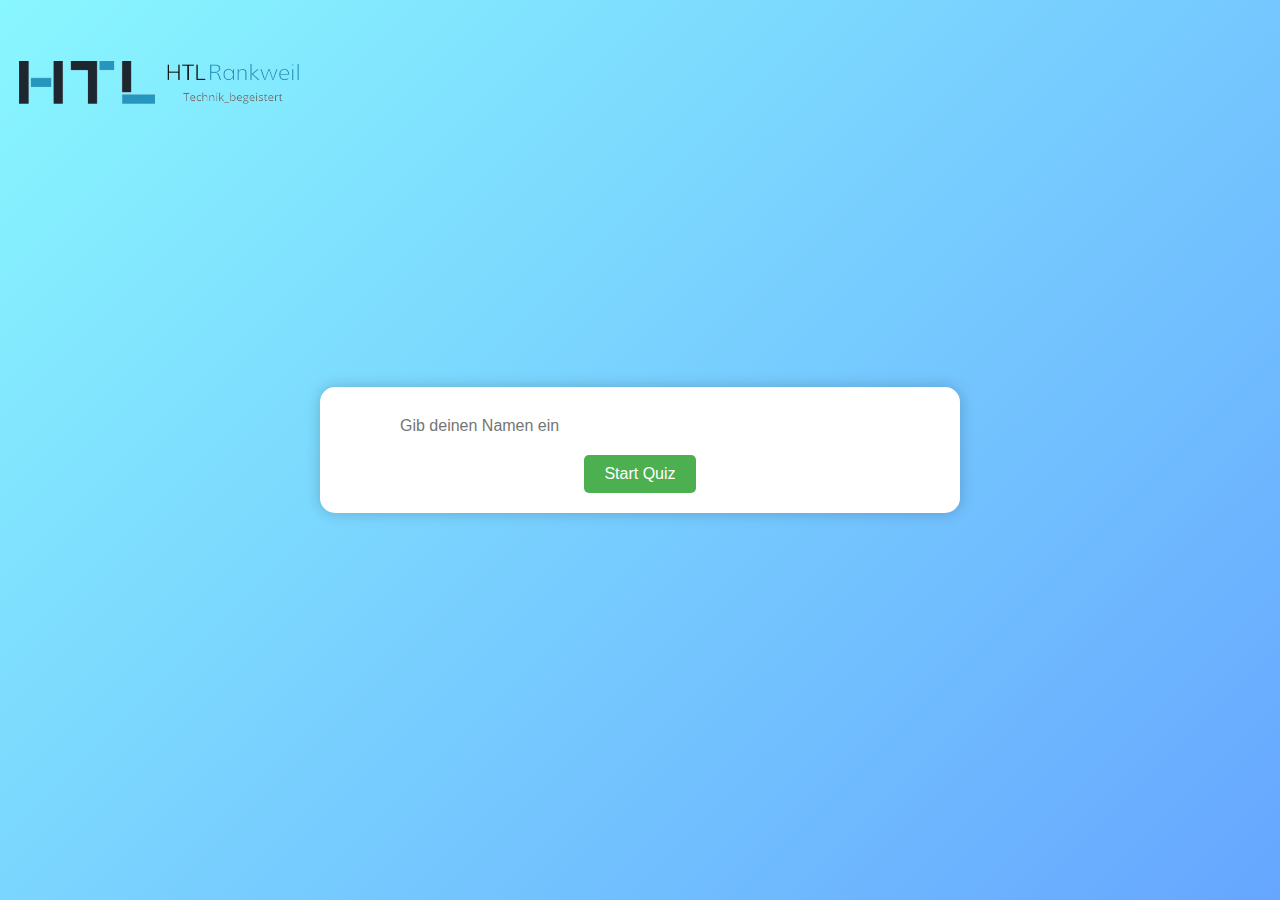
<file: index.html>
<!DOCTYPE html>
<html lang="en">
<head>
    <meta charset="UTF-8">
    <meta name="viewport" content="width=device-width, initial-scale=1.0">
    <title>Quiz</title>
    <link rel="stylesheet" href="styles.css">
</head>
<body>

    <img src="logo.png" alt="Logo" class="logo">

    <div class="container">
        <div id="intro">
            <input type="text" id="name" placeholder="Gib deinen Namen ein">
            <button class="okay-btn" id="start-btn">Start Quiz</button>
        </div>
        <div id="quiz" style="display: none;">
            <p id="question"></p>
            <div id="choices">
                <div><button class="answer-btn">Answer 1</button></div>
                <div><button class="answer-btn">Answer 2</button></div>
                <div><button class="answer-btn">Answer 3</button></div>
                <!-- ... you can add more buttons as needed -->
            </div>
            <div id="gesammtpunkte-section" style="display: none;">
                <h2>Your Total Points</h2>
                <p id="gesammtpunkte">0</p>
                <button class="okay-btn" onclick="redirectToLeaderboard()">Okay</button>
            </div>
        </div>
        <div id="results" style="display: none;">
            <p>Your score is: <span id="score"></span></p>
        </div>
    </div>

    <script src="quiz.js"></script>

</body>
</html>
</file>
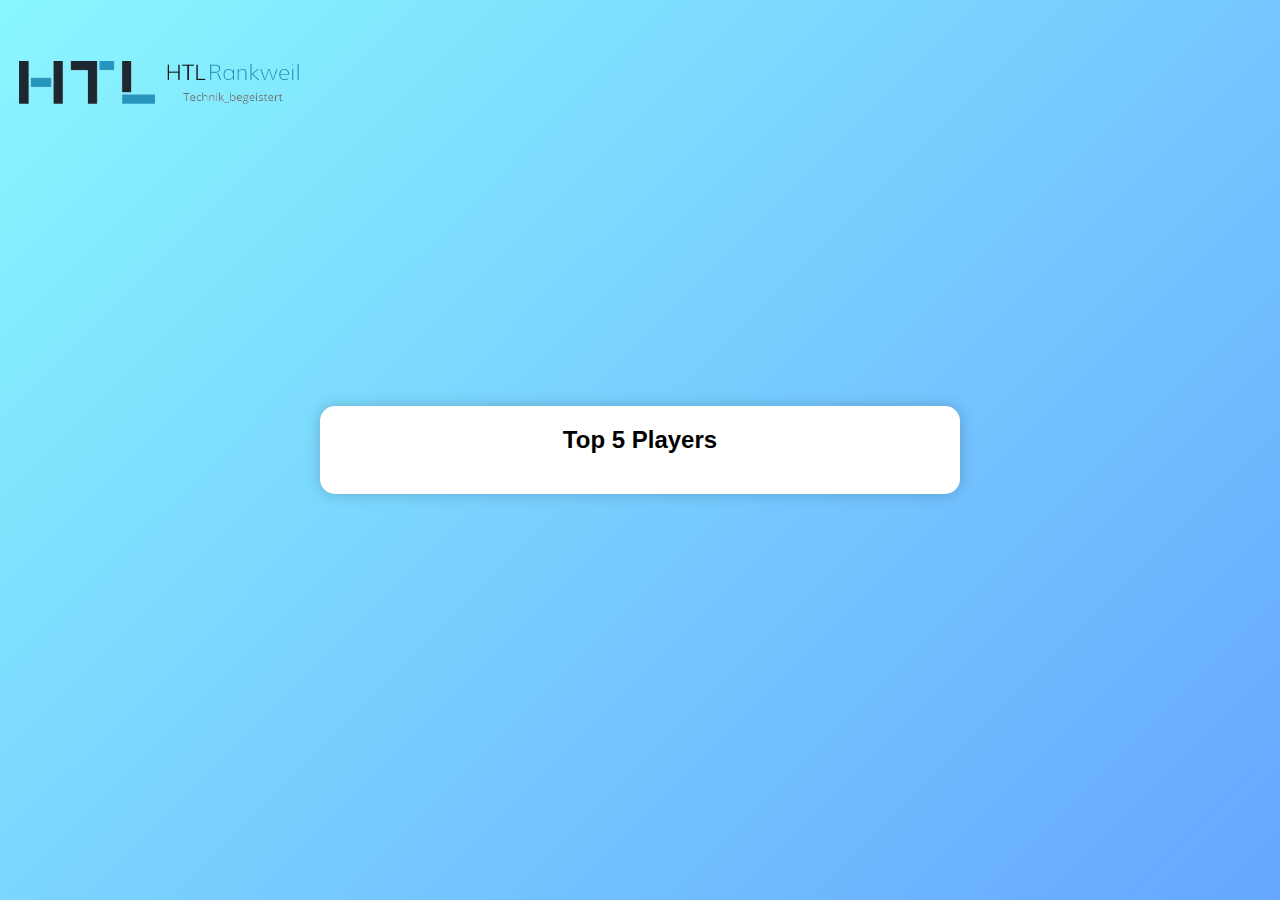
<file: leaderboard.html>
<!DOCTYPE html>
<html lang="en">
<head>
    <meta charset="UTF-8">
    <meta name="viewport" content="width=device-width, initial-scale=1.0">
    <title>Leaderboard</title>
    <link rel="stylesheet" href="styles.css">
</head>
<body>

    <img src="logo.png" alt="Logo" class="logo">

    <div class="container">
        <h2>Top 5 Players</h2>
        <ul id="leaderboard-list">
            <!-- Leaderboard entries will be dynamically populated here -->
        </ul>
    </div>

    <script src="leaderboard.js"></script>

</body>
</html>
</file>
<file: styles.css>
body {
    margin: 0;
    padding: 0;
    font-family: Arial, sans-serif;
    background: linear-gradient(135deg, #89f7fe 0%, #66a6ff 100%);
    height: 100vh;
    display: flex;
    align-items: center;
    justify-content: center;
    position: relative; /* Added this line */
}

.logo {
    position: absolute; 
    top: 30px; 
    left: 10px;
    width: 270px; /* Or whatever size you want the logo to be */
    height: auto;
}

.container {
    background: rgba(255, 255, 255, 0.3);
    padding: 20px;
    border-radius: 15px;
    box-shadow: 0 0 15px rgba(0, 0, 0, 0.2);
    width: 80%;
    text-align: center;
}

input[type="text"] {
    padding: 10px;
    border: none;
    border-radius: 5px;
    width: 80%;
    margin-bottom: 10px;
    outline: none;
    font-size: 16px;
    background-color: rgba(255, 255, 255, 0.8);
}

label {
    font-size: 18px;
    margin-right: 10px;
    color: #fff;
}

.okay-btn {
    padding: 10px 20px;
    border: none;
    border-radius: 5px;
    background-color: #66a6ff;
    color: #fff;
    font-size: 16px;
    cursor: pointer;
    transition: background-color 0.3s;
}

.okay-btn:hover {
    background-color: #5494d6;
}
/* Common Styles for all pages */

body {
    font-family: Arial, sans-serif; 
    text-align: center; 
    background-color: #f4f4f4; 
    margin: 0;
    display: flex;
    flex-direction: column;
    align-items: center;
    justify-content: center;
    height: 100vh;
}

.container {
    width: 100%; 
    max-width: 600px; 
    background-color: white; 
    padding: 20px;
    box-shadow: 0px 0px 15px rgba(0,0,0,0.2);
    border-radius: 15px; 
    margin: 20px;
}

.logo {
    width: 80%;
    max-width: 300px;
    display: block; 
    margin: 20px auto; 
}

/* Leaderboard specific styles */

#leaderboard-list {
    list-style-type: none;
    padding: 0;
}

#leaderboard-list li {
    background-color: #e9e9e9; 
    padding: 10px 20px;
    margin: 10px 0; 
    border-radius: 15px;
}

h2 {
    margin-top: 0;
}

/* Mobile-specific styles using media queries */

@media (max-width: 600px) {
    .container {
        width: 90%;
        padding: 15px;
    }

    .logo {
        width: 70%;
        max-width: 250px;
    }
}
#choices div {
    margin-bottom: 10px;
}

.answer-btn {
    padding: 10px 20px;
    border: none;
    border-radius: 25px; /* This gives the button rounded corners */
    background-color: #4CAF50; /* This is a shade of green, change as desired */
    color: white; /* Text color */
    cursor: pointer; /* Hand cursor on hover for better UX */
    width: 100%; /* Makes the button stretch to the full width of its container */
    transition: background-color 0.3s; /* Smooth transition for hover effect */
}

.answer-btn:hover {
    background-color: #45a049; /* Darker shade of the button color for hover effect */
}
#gesammtpunkte-section {
    text-align: center;
    padding: 20px;
    border: 1px solid #ddd;
    border-radius: 10px; 
    margin-top: 20px;
    background-color: #f9f9f9;
}

#gesammtpunkte {
    font-size: 24px;
    font-weight: bold;
    margin: 20px 0;
}

.okay-btn {
    padding: 10px 20px;
    background-color: #4CAF50;
    color: white;
    border: none;
    border-radius: 5px;
    cursor: pointer;
    transition: background-color 0.3s;
}

.okay-btn:hover {
    background-color: #45a049;
}
</file>
